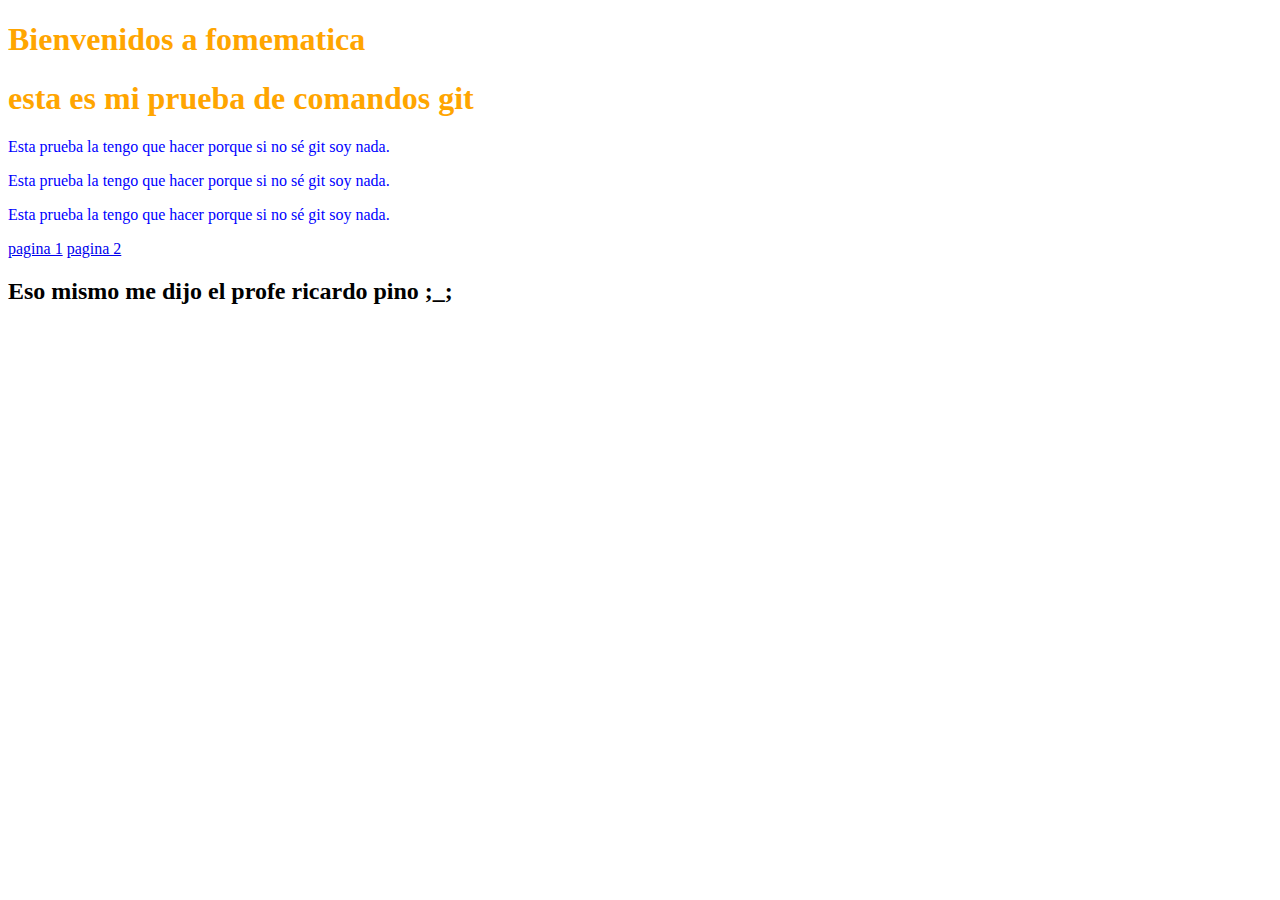
<file: index.html>
<!DOCTYPE html>
<html lang="en">
<head>
    <meta charset="UTF-8">
    <meta name="viewport" content="width=device-width, initial-scale=1.0">
    <title>ME VOY A PEGAR UN TIRO EN LA CABEZA</title>
    <link rel="stylesheet" href="css/estilo.css">
</head>
<body>
    <h1>Bienvenidos a fomematica</h1>
    <h1>esta es mi prueba de comandos git</h1>
    <p>Esta prueba la tengo que hacer porque si no sé git soy nada.</p>
    <p>Esta prueba la tengo que hacer porque si no sé git soy nada.</p>
    <p>Esta prueba la tengo que hacer porque si no sé git soy nada.</p>
    <a href="page1.html">pagina 1</a>
    <a href="page2.html">pagina 2</a>

    <h2>Eso mismo me dijo el profe ricardo pino ;_;</h2>
</body>
</html>
</file>
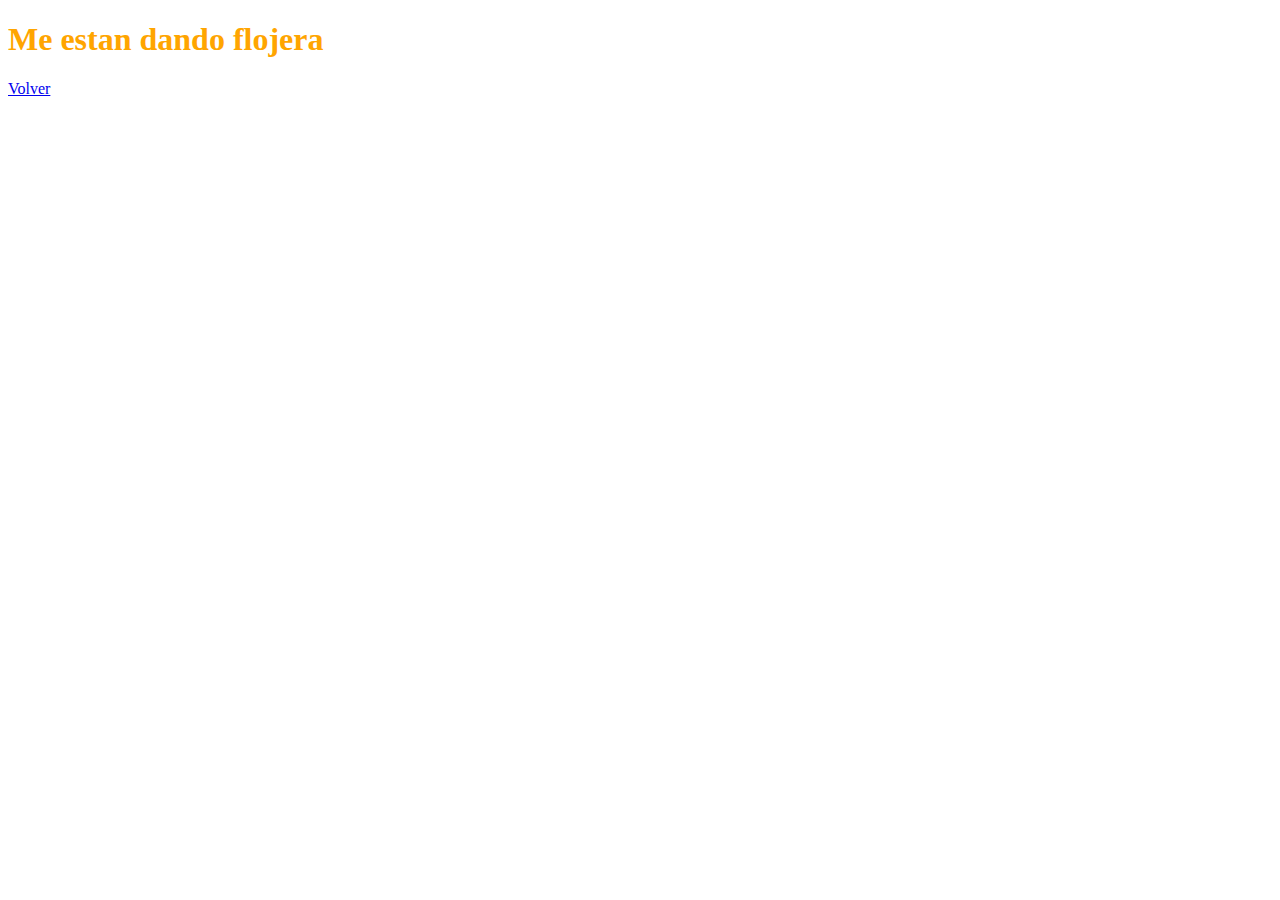
<file: page1.html>
<!DOCTYPE html>
<html lang="en">
<head>
    <meta charset="UTF-8">
    <meta name="viewport" content="width=device-width, initial-scale=1.0">
    <title>Document</title>
    <link rel="stylesheet" href="css/estilo.css">
</head>
<body>
    <h1>Me estan dando flojera</h1>
    <a href="index.html">Volver</a>
</body>
</html>
</file>
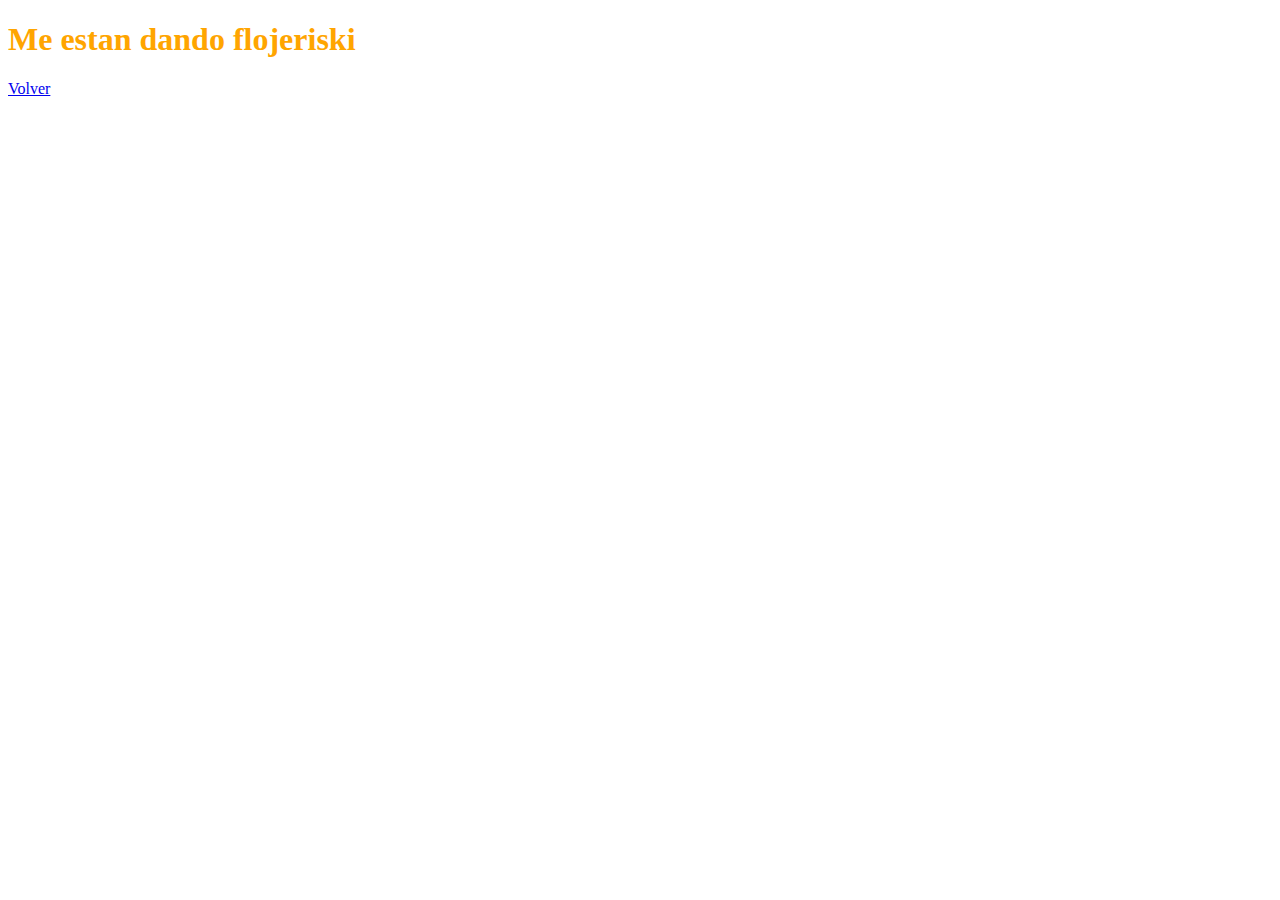
<file: page2.html>
<!DOCTYPE html>
<html lang="en">
<head>
    <meta charset="UTF-8">
    <meta name="viewport" content="width=device-width, initial-scale=1.0">
    <title>Document</title>
    <link rel="stylesheet" href="css/estilo.css">
</head>
<body>
    <h1>Me estan dando flojeriski</h1>
    <a href="index.html">Volver</a>
</body>
</html>
</file>
<file: css/estilo.css>
h1{ 
    color:orange; 
    font-weight:bold;
} 
p{ 
    color:blue
}
</file>
